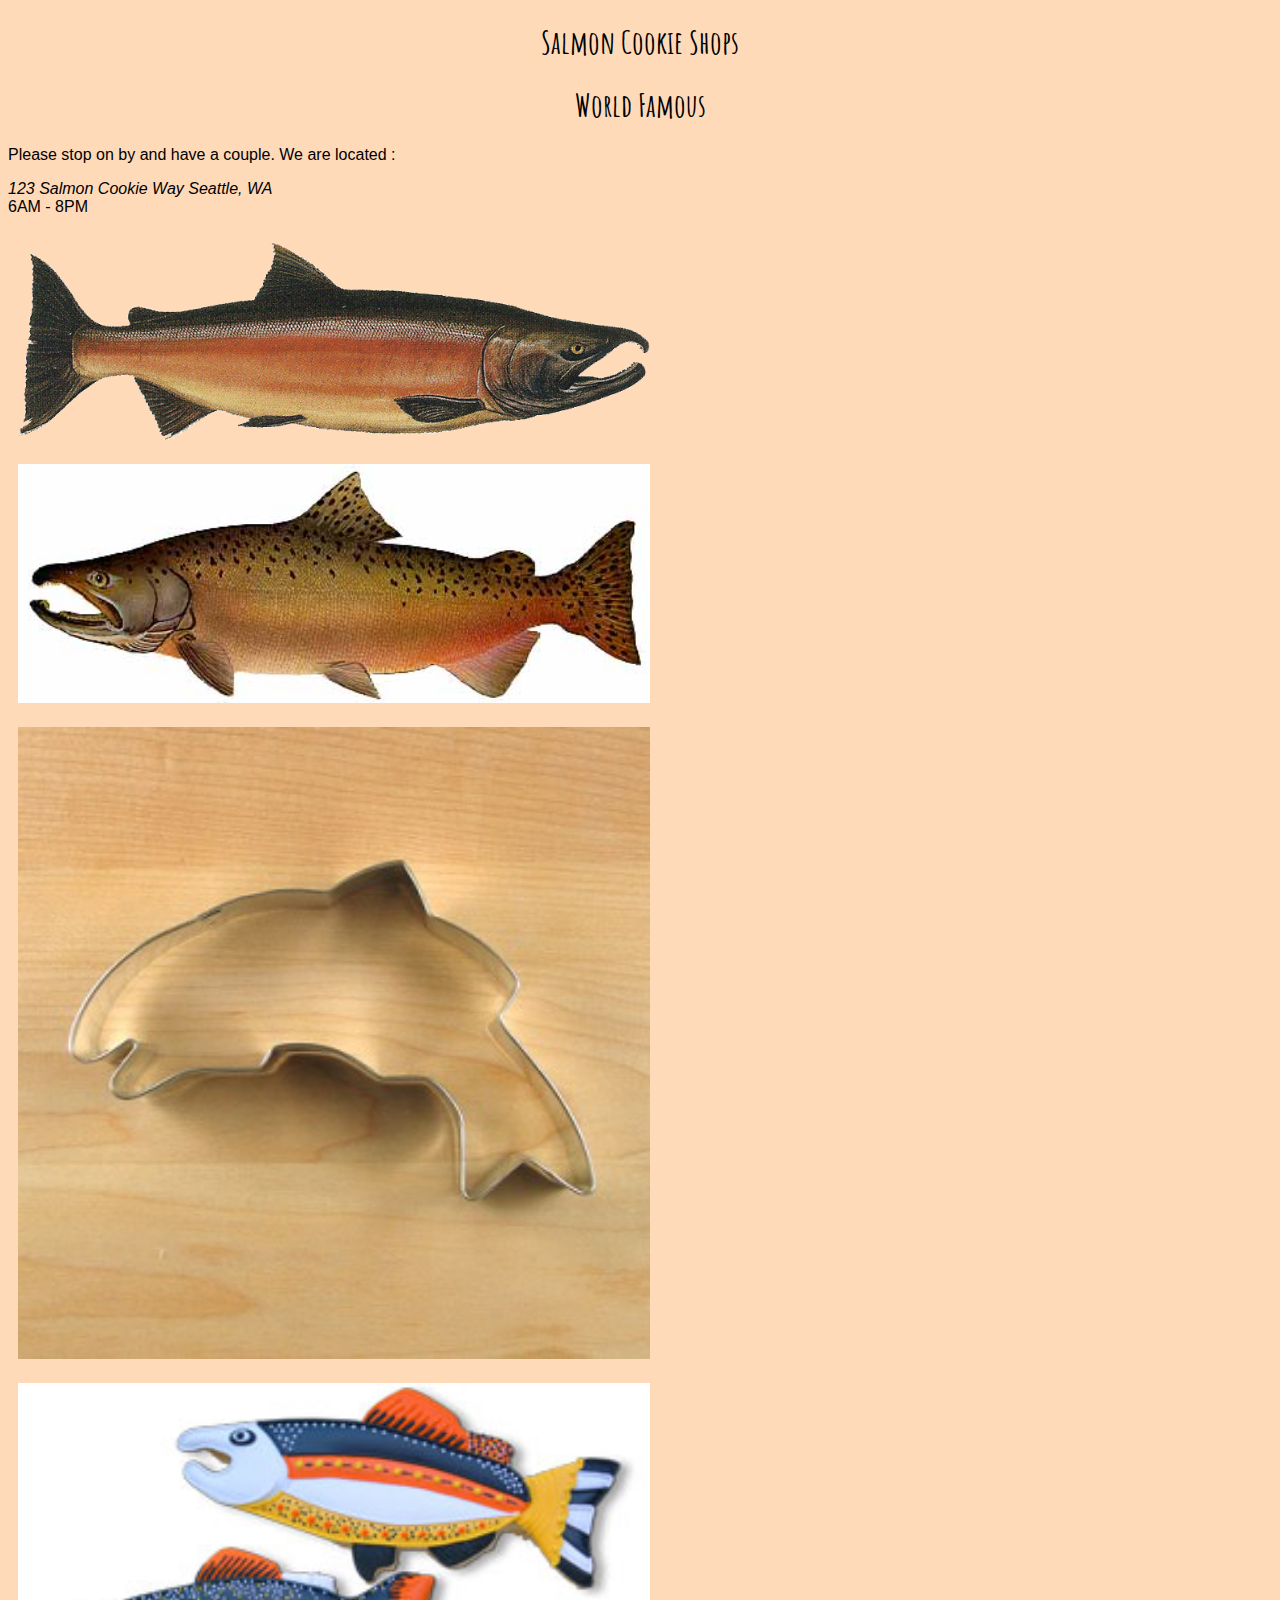
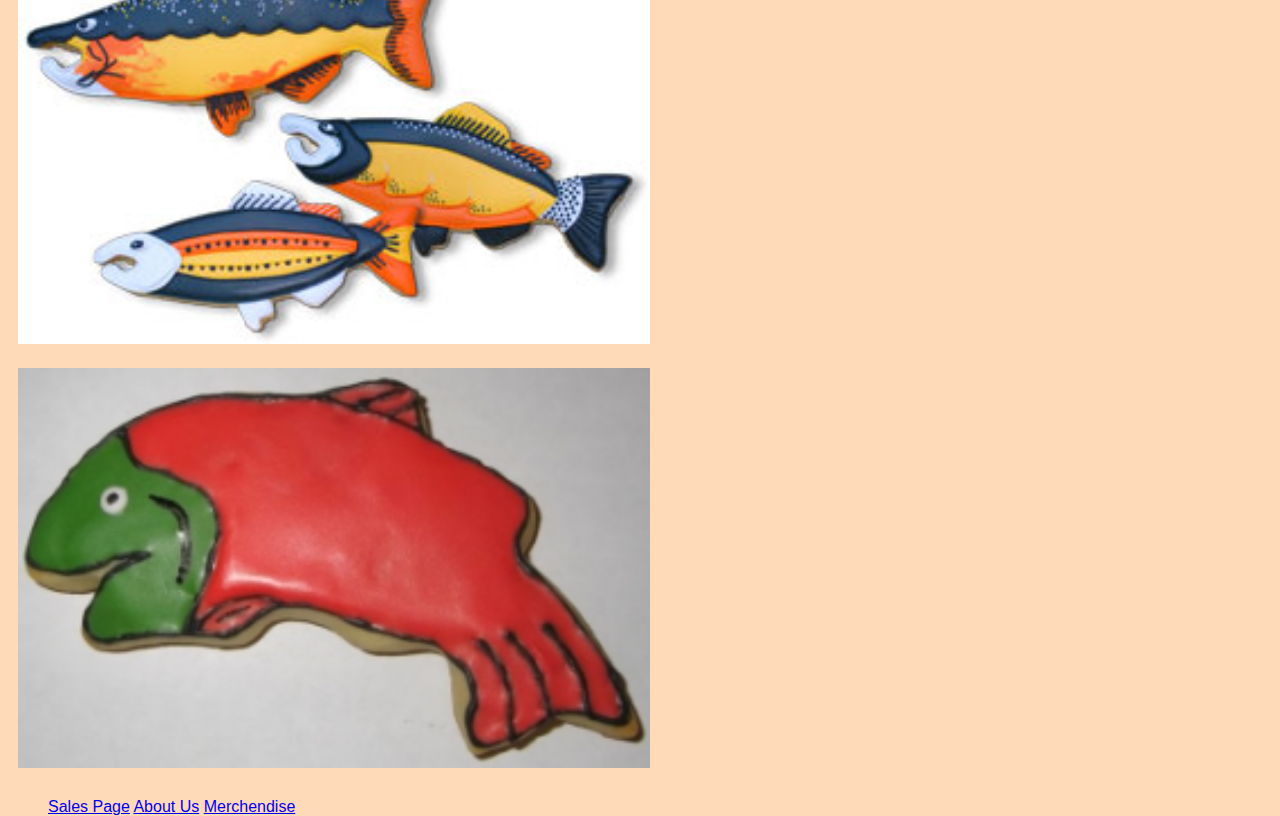
<file: index.html>
<!DOCTYPE html>
<html>
    <head>
        <title>Salmon Cookie Shops</title>
        <link rel="stylesheet" href="css/style.css">
        <link href="https://fonts.googleapis.com/css?family=Amatic+SC" rel="stylesheet">
    </head>
    <body>
        <h1>Salmon Cookie Shops</h1>
        <h1>World Famous</h1>
        <p>Please stop on by and have a couple. 
           We are located :
           <address>
               123 Salmon Cookie Way
               Seattle, WA 
           </address>
           <hours>
               6AM - 8PM
           </hours>
        </p>
        <img src="img/salmon.png" alt="Salmon"> 
        <img src="img/chinook.jpg" alt="chinook">
        <img src="img/cutter.jpeg" alt="cutter">
        <img src="img/fish.jpg" alt="fish">
        <img src="img/frosted-cookie.jpg" alt="frosted-cookie">
        <script type="text/javascript" src="js/app.js"></script>
        <ul>
            <a href="sales.html">Sales Page</a>
            <a href="aboutus.html">About Us</a>
            <a href="merch.html">Merchendise</a>
        </ul>
    </body>
</html>
</file>
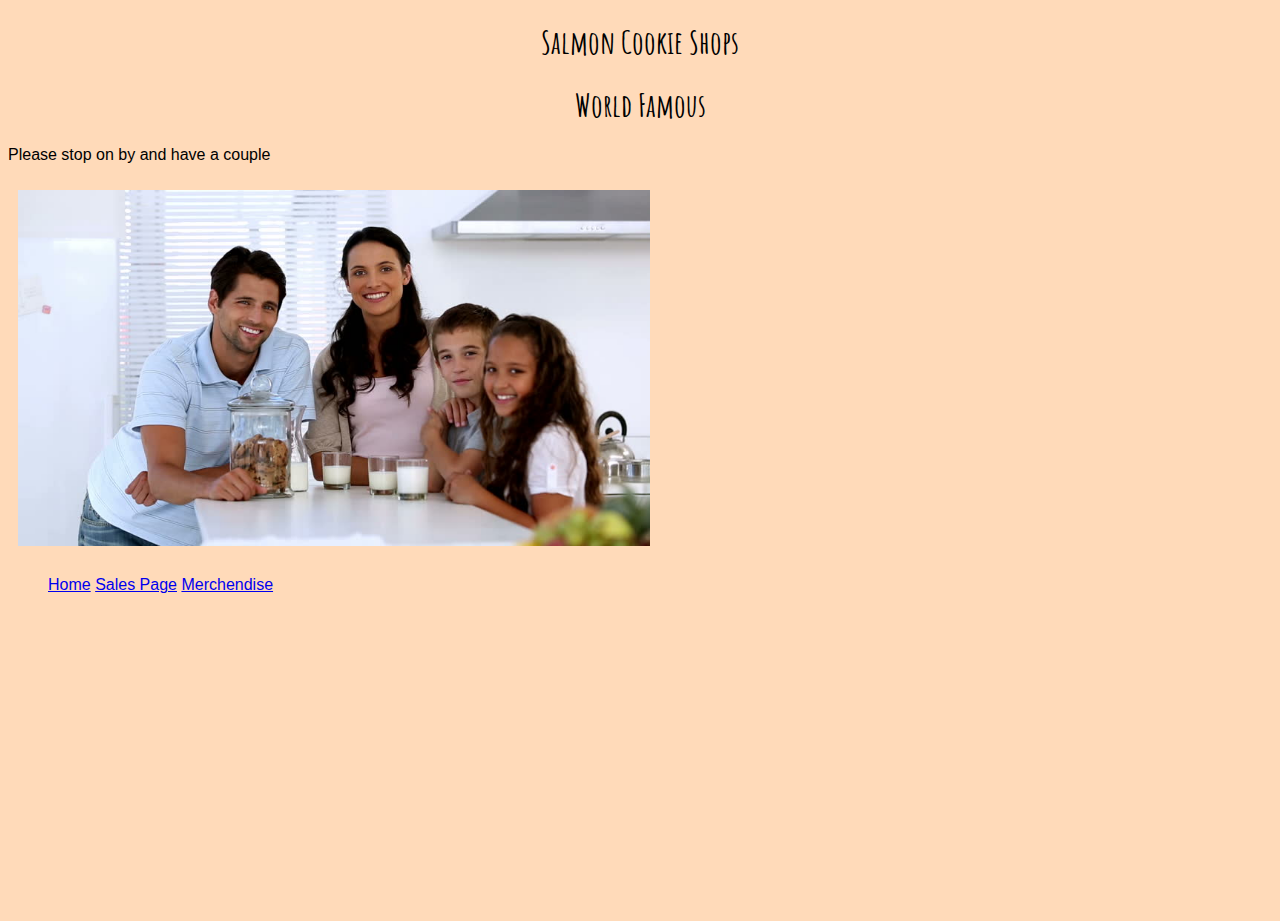
<file: aboutus.html>
<!DOCTYPE html>
<html>
    <head>
        <title>Salmon Cookie Shops</title>
        <link rel="stylesheet" href="css/style.css">
        <link href="https://fonts.googleapis.com/css?family=Amatic+SC" rel="stylesheet">
    </head>
    <body>
        <h1>Salmon Cookie Shops</h1>
        <h1>World Famous</h1>
        <p>Please stop on by and have a couple</p>
        <img src="img/family.jpg" alt="Our Family"> 
        <ul>
            <a href="index.html">Home</a>
          <a href="sales.html">Sales Page</a>
          <a href="merch.html">Merchendise</a>
        </ul>
        <script type="text/javascript" src="js/app.js"></script>
    </body>
</html>
</file>
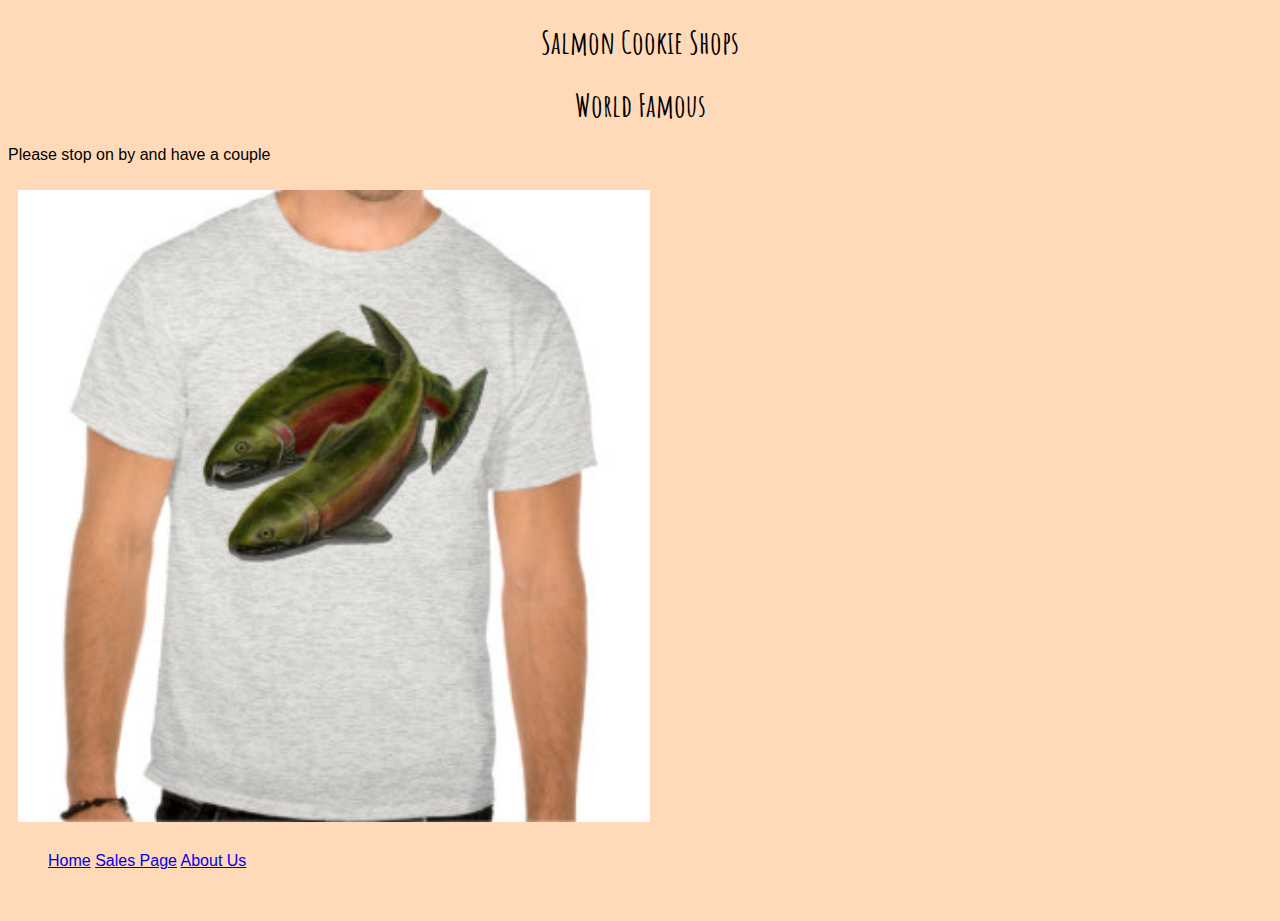
<file: merch.html>
<!DOCTYPE html>
<html>
    <head>
        <title>Salmon Cookie Shops</title>
        <link rel="stylesheet" href="css/style.css">
        <link href="https://fonts.googleapis.com/css?family=Amatic+SC" rel="stylesheet">
    </head>
    <body>
        <h1>Salmon Cookie Shops</h1>
        <h1>World Famous</h1>
        <p>Please stop on by and have a couple</p>
        <img src="img/shirt.jpg" alt="Shirt"> 
        <ul>
            <a href="index.html">Home</a>
          <a href="sales.html">Sales Page</a>
          <a href="aboutus.html">About Us</a>
        </ul>
        <script type="text/javascript" src="js/app.js"></script>
    </body>
</html>
</file>
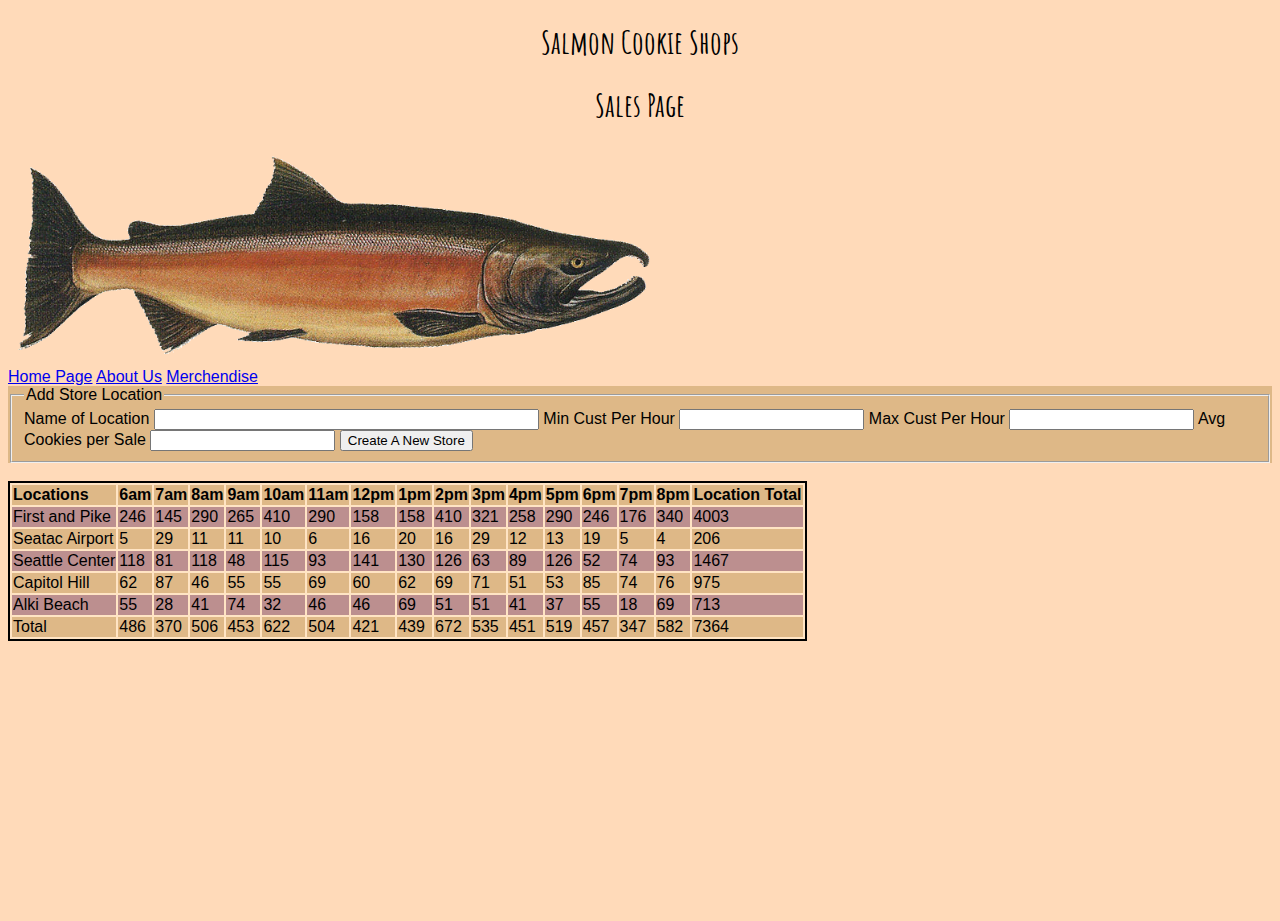
<file: sales.html>
<!DOCTYPE html>
<html>
    <head>
        <title>Salmon Cookie Shops</title>
        <link rel="stylesheet" href="css/style.css">
        <link href="https://fonts.googleapis.com/css?family=Amatic+SC" rel="stylesheet">
    </head>
    <body>
        <h1>Salmon Cookie Shops</h1>
        <h1>Sales Page</h1>
        <img src="img/salmon.png" alt="Salmon">
        <div>
        <a href="index.html">Home Page</a>
        <a href="aboutus.html">About Us</a>
        <a href="merch.html">Merchendise</a>
        </div>
        <div>

            <form id="storeform">
                <fieldset>
                    <legend>Add Store Location</legend>
                    
                    <label for="name">Name of Location</label>
                    <input id="name" name="name" type="text" size="45"/>
                    
                    <label for="minCustPerHour">Min Cust Per Hour</label>
                    <input id="minCustPerHour" name="minCustPerHour" type="text"/>
                    
                    <label for="maxCustPerHour">Max Cust Per Hour</label>
                    <input id="maxCustPerHour" name="maxCustPerHour" type="text"/>
                    
                    <label for="avgCookiesSoldPerHour">Avg Cookies per Sale</label>
                    <input id="avgCookiesSoldPerHour" name="avgCookiesSoldPerHour" type="text"/>
                    
                    <button id="submit" type="submit">Create A New Store</button>
                </fieldset>
            </form>
        </div>
        <br>
        <div>
            <table id="cookieShops"></table>
        </div>
        <script src="js/app.js" type="text/javascript"></script>



    </body>
</html>
</file>
<file: css/style.css>
* {
font-family: Arial, Helvetica, sans-serif;
text-align: left



}

h1 {
  text-align: center;
  font-family:'Amatic SC', cursive; 
}

html, body {
  height: 100%;
  text-align: left;
  background-color: peachpuff;
}

form {
border: black;
background-color: burlywood;
}

table {
  border:solid black 2px;
  background-color: bisque; 
}
tr:nth-child(even){
  background: rosybrown;
}

tr:nth-child(odd) {
  background: burlywood;
}

img {
  margin: auto;
  width: 50%;
  border: 0px solid black;
  padding: 10px;
  
}
</file>
